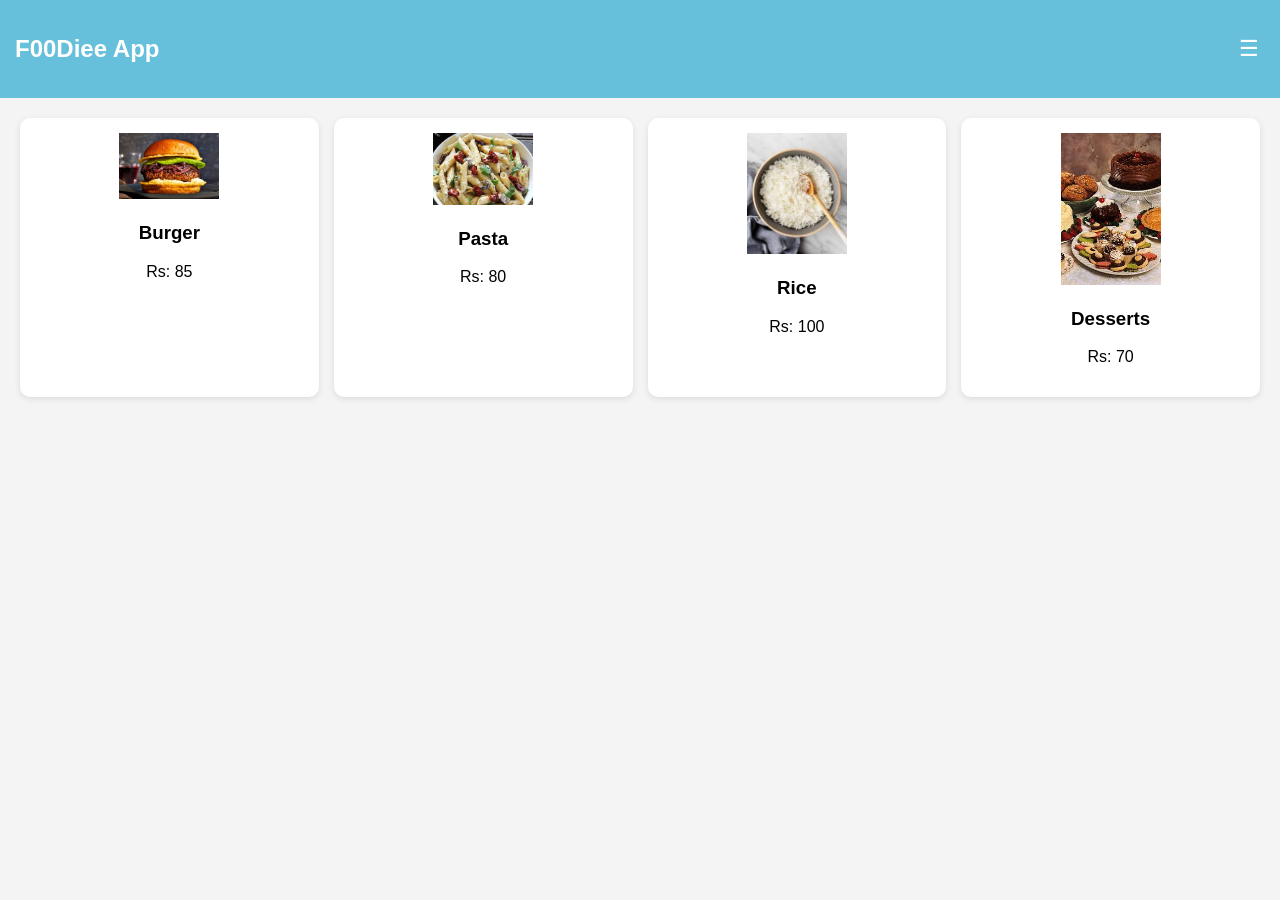
<file: index.html>
<!DOCTYPE html>
<html lang="en">
<head>
<meta charset="UTF-8">
<meta name="viewport" content="width=device-width, initial-scale=1.0">

<title>F00Diee App</title>

<link rel="manifest" href="manifest.json">
<meta name="theme-color" content="#66c0db">

<meta name="apple-mobile-web-app-capable" content="yes">
<meta name="apple-mobile-web-app-status-bar-style" content="black">

<link rel="stylesheet" href="css/style.css">
</head>

<body>

<header>
  <h2>F00Diee App</h2>
  <button id="menuBtn">☰</button>
</header>

<!-- Install Button -->
<div style="text-align:center;">
  <button id="installBtn" style="display:none;">Install App</button>
</div>

<!-- Overlay -->
<div id="overlay"></div>

<!-- Sidebar -->
<nav id="sidebar">
  <a href="index.html">Home</a>
  <a href="pages/about.html">About</a>
  <a href="pages/contact.html">Contact</a>
</nav>

<main>

<div class="card">
  <img src="img/burger.png">
  <h3>Burger</h3>
  <p>Rs: 85</p>
</div>

<div class="card">
  <img src="img/pasta.png">
  <h3>Pasta</h3>
  <p>Rs: 80</p>
</div>

<div class="card">
  <img src="img/rice.png">
  <h3>Rice</h3>
  <p>Rs: 100</p>
</div>

<div class="card">
  <img src="img/desserts.png">
  <h3>Desserts</h3>
  <p>Rs: 70</p>
</div>

</main>

<script src="js/ui.js"></script>

<!-- Service Worker Register -->
<script>
if ('serviceWorker' in navigator) {
  navigator.serviceWorker.register('/foodie-pwa/sw.js')
    .then(() => console.log("SW Registered"))
    .catch(err => console.log(err));
}
</script>

<!-- Install Prompt -->
<script>
let deferredPrompt;

window.addEventListener("beforeinstallprompt", e => {
  e.preventDefault();
  deferredPrompt = e;
  document.getElementById("installBtn").style.display = "block";
});

document.getElementById("installBtn").addEventListener("click", () => {
  deferredPrompt.prompt();
});
</script>

</body>
</html>
</file>
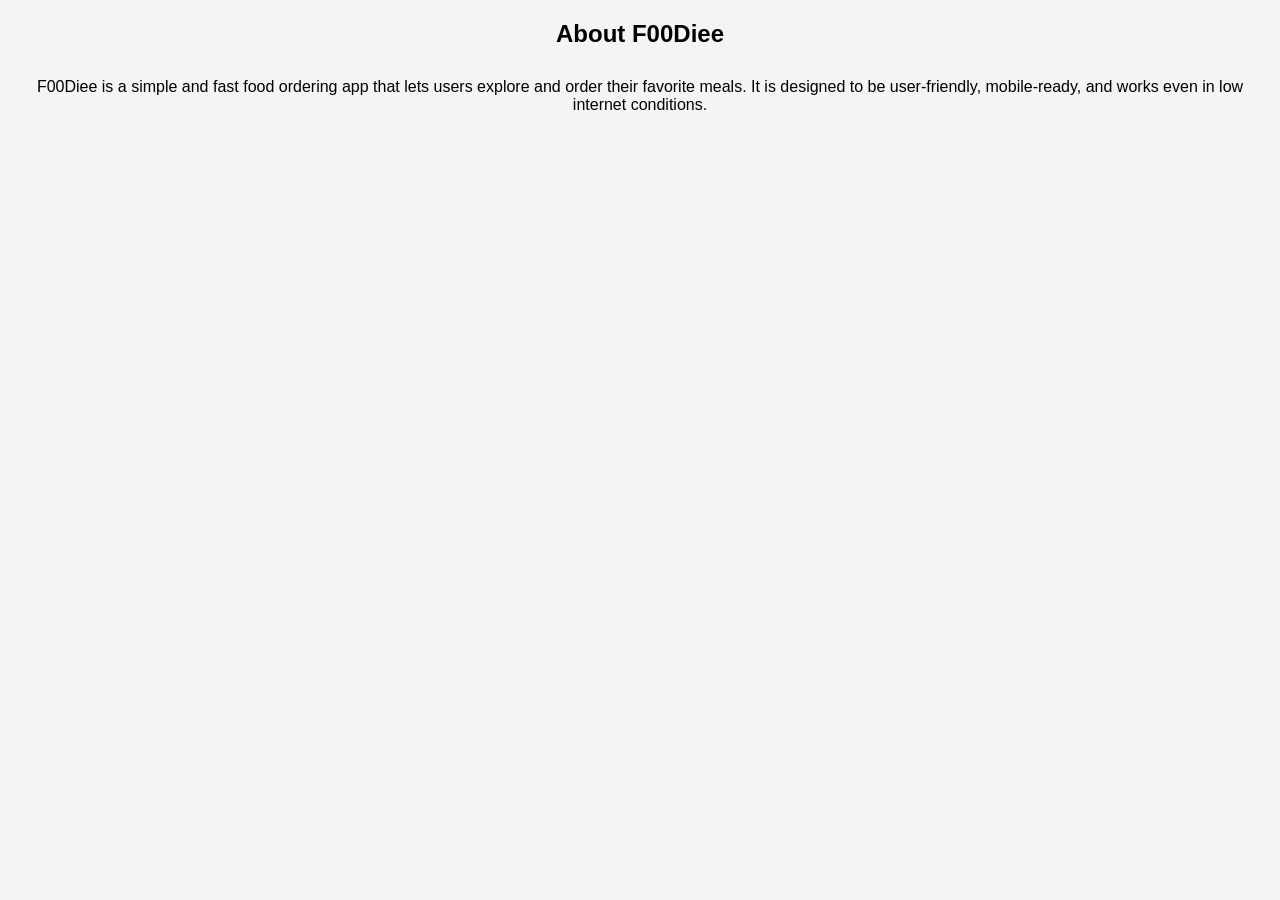
<file: pages/about.html>
<!DOCTYPE html>
<html>
<head>
<title>About Us</title>
<link rel="stylesheet" href="../css/style.css">
</head>

<body>

<h2 style="text-align:center;">About F00Diee</h2>

<p style="text-align:center; padding: 10px;">
F00Diee is a simple and fast food ordering app that lets users explore and order
their favorite meals. It is designed to be user-friendly, mobile-ready,
and works even in low internet conditions.
</p>

</body>
</html>
</file>
<file: css/style.css>
body {
  margin: 0;
  font-family: Arial;
  background: #f4f4f4;
}

/* Navbar */
header {
  background: #66c0db;
  color: white;
  padding: 15px;
  display: flex;
  justify-content: space-between;
  align-items: center;
}

#menuBtn {
  font-size: 22px;
  background: none;
  border: none;
  color: white;
  cursor: pointer;
}

/* Sidebar RIGHT */
#sidebar {
  position: fixed;
  right: -220px;
  top: 0;
  width: 220px;
  height: 100%;
  background: #333;
  padding-top: 60px;
  transition: right 0.4s ease;
  z-index: 1000;
}

#sidebar a {
  display: block;
  color: white;
  padding: 12px;
  text-decoration: none;
}

#sidebar a:hover {
  background: #575757;
}

#sidebar.active {
  right: 0;
}

/* Overlay */
#overlay {
  position: fixed;
  top: 0;
  left: 0;
  width: 100%;
  height: 100%;
  background: rgba(0,0,0,0.5);
  display: none;
}

#overlay.active {
  display: block;
}

/* Cards */
main {
  padding: 20px;
  display: grid;
  grid-template-columns: repeat(auto-fit, minmax(200px, 1fr));
  gap: 15px;
}

.card {
  background: white;
  padding: 15px;
  border-radius: 10px;
  text-align: center;
  box-shadow: 0px 2px 6px rgba(0,0,0,0.1);
}

.card img {
  width: 100px;
}
</file>
